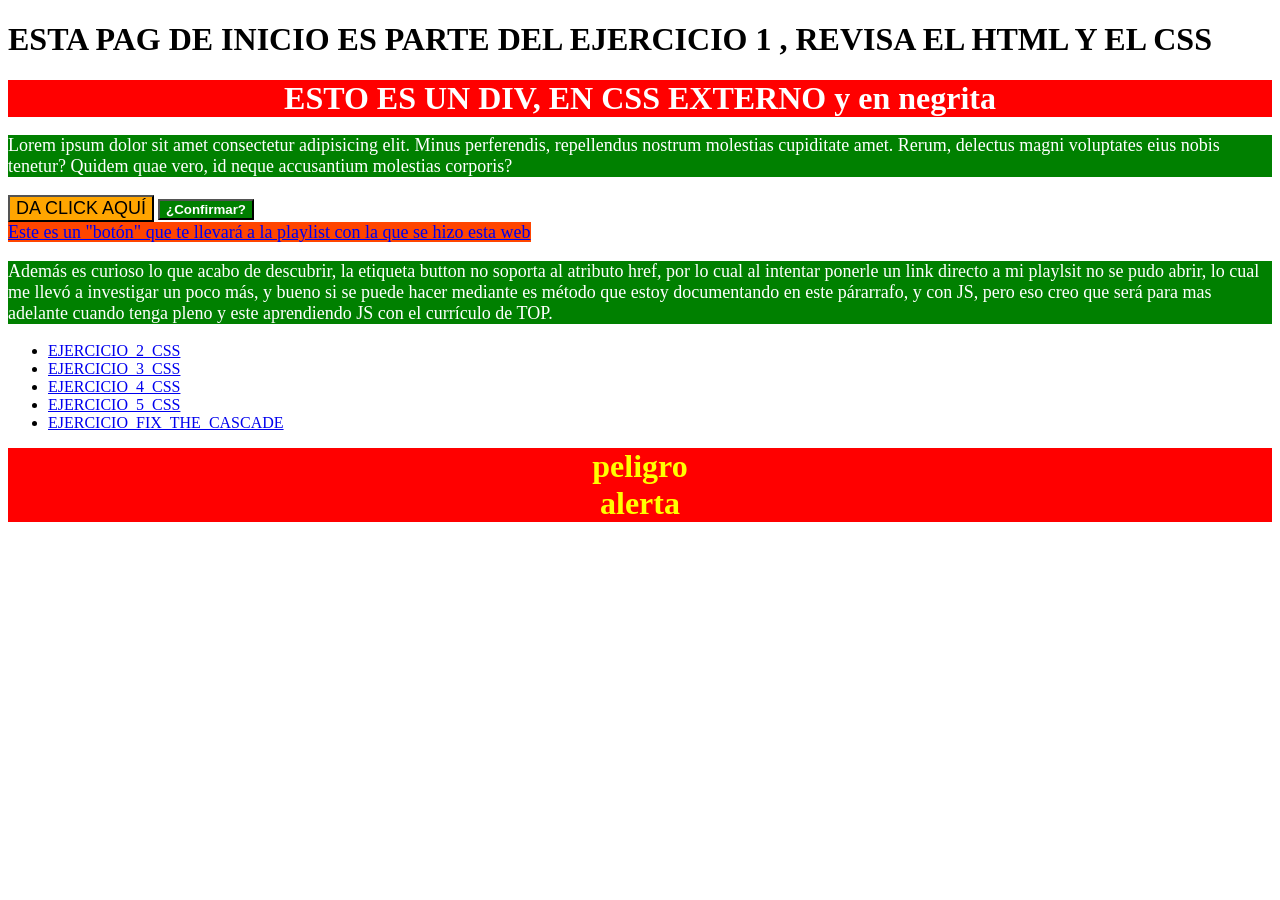
<file: ejercicios_css/index.html>
<!DOCTYPE html>
<html lang="en">
<head>
    <meta charset="UTF-8">
    <meta name="viewport" content="width=device-width, initial-scale=1.0">
    <title>Ejercicios CSS</title>




<!-- añadiendo css de manera externa, para el DIV-->

<link rel="stylesheet" href="styles.css">


<!--CSS INTERNO PARA EL <P> -->

<style>
    p {
        background-color: green;
        color: white;
        font-size: 18px;

    }

</style>


</head>
<body>
 <h1>ESTA PAG DE INICIO ES PARTE DEL EJERCICIO 1 , REVISA EL HTML Y EL CSS</h1>

<!-- CSS EXTERNO -->
<!--ESTILIZACIÓN DEL DIV, FONDO ROJO, TEXTO BLANCO, FUENTE A 32 PX-->
<div> ESTO ES UN DIV, EN CSS EXTERNO y en negrita </div>


<!--CSS INTERNO-->
<!-- ESTILIZACIÓN DEL P, FONDO VERDE, TEXTO BLANCO, FUENTE A 18 PX-->
<p> Lorem ipsum dolor sit amet consectetur adipisicing elit. Minus perferendis, repellendus nostrum molestias cupiditate amet. Rerum, delectus magni voluptates eius nobis tenetur? Quidem quae vero, id neque accusantium molestias corporis? </p>


<!-- CSS EN LÍNEA , este se agrega directamente en el elemento en este caso es un "button" -->
<!-- ESTILIZACIÓN DEL BUTTON, FONDO NARANJA Y FUENTE A 18 PX-->

<button style="background: orange; font-size: 18px;"> DA CLICK AQUÍ</button>

<button class="confirmar">¿Confirmar?</button>

<!--Este div sirve para dividir el link estilizado con css en línea-->
<div></div>


<a href="https://open.spotify.com/playlist/7yEFZLpZ2c7KSMvQOGiFrm?si=3rX0ExiaTwWbyKlrS-ACfg" target="_blank" rel="noreferrer"
 style="background-color: orangered; font-size: 18px; text-align: center;">Este es un "botón" que te llevará a la playlist con la que se hizo esta web</a>
<p>Además es curioso lo que acabo de descubrir, la etiqueta button no soporta al atributo href, por lo cual al intentar ponerle un link directo a mi playlsit no se pudo abrir,
    lo cual me llevó a investigar un poco más, y bueno si se puede hacer mediante es método que estoy documentando en este párarrafo, y con JS, pero eso creo que será para mas adelante cuando 
    tenga pleno y este aprendiendo JS con el currículo de TOP. 
</p>




<!-- Indexacion de paginas para los otros ejercicios -->

<ul>
    <li> <a href="ejercicio_2_css.html"> EJERCICIO_2_CSS</a></li>
    <li> <a href="ejercicio_3_css.html">EJERCICIO_3_CSS</a></li>
    <li> <a href="ejercicio_4_css.html">EJERCICIO_4_CSS</a></li>
    <li> <a href="ejercicio_5_css.html">EJERCICIO_5_CSS</a></li>
    <li><a href="casacada_css.html">EJERCICIO_FIX_THE_CASCADE</a></li>


</ul>


<div class="ejemplo"> peligro 
<div class="ejemplo"> alerta</div>
</div>

</body>
</html>
</file>
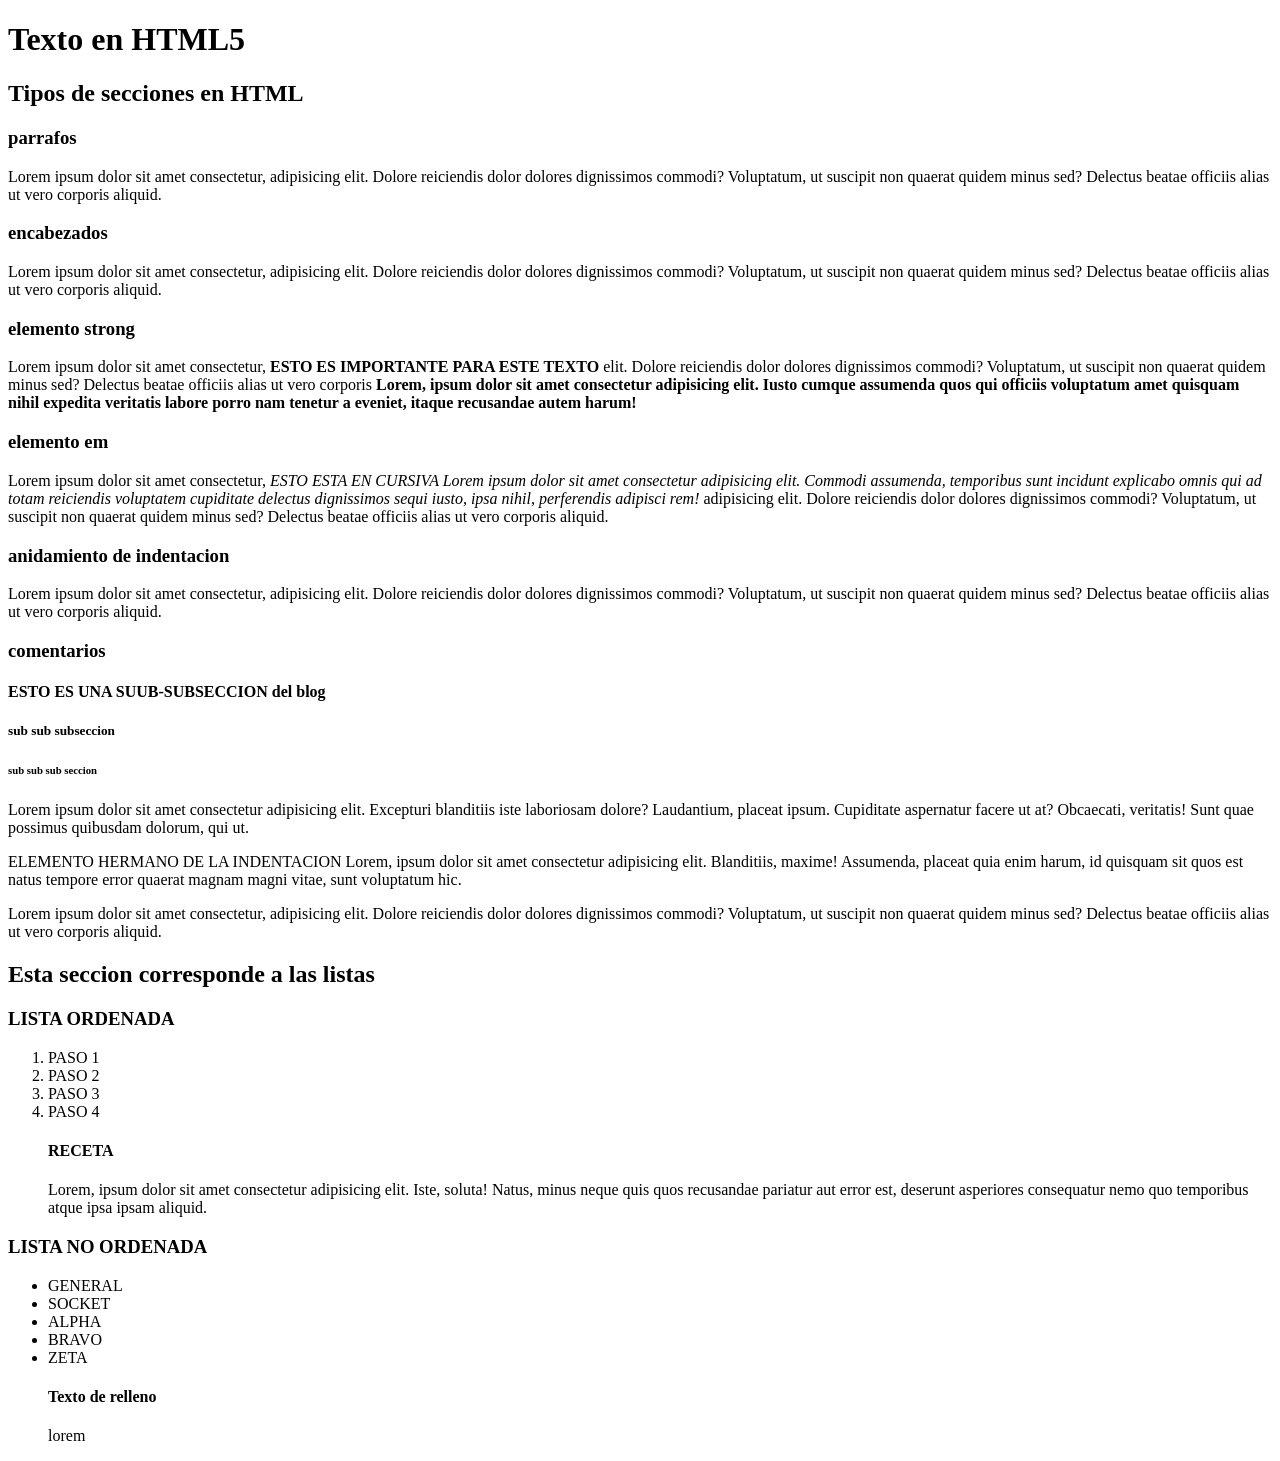
<file: html_boirlerplate/index.html>
<!DOCTYPE html>
<html lang="es">
<head>
    <meta charset="UTF-8">
    <meta name="viewport" content="width=device-width, initial-scale=1.0">
    <title> Mi primera pagina Web</title>
</head>
<body>
    
    
    <!-- esto es un comentario hacerca del blog que cree como parte de la practica de la leccion de texto del curriculo de TOP-->
    
    <h1> Texto en HTML5 </h1>

    <h2> Tipos de secciones en HTML</h2>
    <h3> parrafos </h3>
    <p>Lorem ipsum dolor sit amet consectetur, adipisicing elit. Dolore reiciendis dolor dolores dignissimos commodi? Voluptatum, ut suscipit non quaerat quidem minus sed? Delectus beatae officiis alias ut vero corporis aliquid.</p>

    <h3> encabezados</h3>
    <p>Lorem ipsum dolor sit amet consectetur, adipisicing elit. Dolore reiciendis dolor dolores dignissimos commodi? Voluptatum, ut suscipit non quaerat quidem minus sed? Delectus beatae officiis alias ut vero corporis aliquid.</p>


    <h3> elemento strong</h3>
    <p>Lorem ipsum dolor sit amet consectetur, <strong>ESTO ES IMPORTANTE PARA ESTE TEXTO</strong> elit. Dolore reiciendis dolor dolores dignissimos commodi? Voluptatum, ut suscipit non quaerat quidem minus sed? Delectus beatae officiis alias ut vero corporis 
        <strong> Lorem, ipsum dolor sit amet consectetur adipisicing elit. Iusto cumque assumenda quos qui officiis voluptatum amet quisquam nihil expedita veritatis labore porro nam tenetur a eveniet, itaque recusandae autem harum!</strong></p>


    <h3> elemento em</h3>
    <p>Lorem ipsum dolor sit amet consectetur,<em> ESTO ESTA EN CURSIVA Lorem ipsum dolor sit amet consectetur adipisicing elit. Commodi assumenda, temporibus sunt incidunt explicabo omnis qui ad totam reiciendis voluptatem cupiditate delectus dignissimos sequi iusto, ipsa nihil, perferendis adipisci rem! </em> adipisicing elit. Dolore reiciendis dolor dolores dignissimos commodi? Voluptatum, ut suscipit non quaerat quidem minus sed? Delectus beatae officiis alias ut vero corporis aliquid.</p>


    <h3> anidamiento de indentacion </h3>
    <p>Lorem ipsum dolor sit amet consectetur, adipisicing elit. Dolore reiciendis dolor dolores dignissimos commodi? Voluptatum, ut suscipit non quaerat quidem minus sed? Delectus beatae officiis alias ut vero corporis aliquid.</p>


    <h3> comentarios </h3>
    <section>

        <h4> ESTO ES UNA SUUB-SUBSECCION del blog</h4>
        <h5>sub sub subseccion</h5>
        <h6>sub sub sub seccion</h6>
        
        <p>Lorem ipsum dolor sit amet consectetur adipisicing elit. Excepturi blanditiis iste laboriosam dolore? Laudantium, placeat ipsum. Cupiditate aspernatur facere ut at? Obcaecati, veritatis! Sunt quae possimus quibusdam dolorum, qui ut.</p>

        <p>ELEMENTO HERMANO DE LA INDENTACION Lorem, ipsum dolor sit amet consectetur adipisicing elit. Blanditiis, maxime! Assumenda, placeat quia enim harum, id quisquam sit quos est natus tempore error quaerat magnam magni vitae, sunt voluptatum hic.</p>


    </section>

    <p>Lorem ipsum dolor sit amet consectetur, adipisicing elit. Dolore reiciendis dolor dolores dignissimos commodi? Voluptatum, ut suscipit non quaerat quidem minus sed? Delectus beatae officiis alias ut vero corporis aliquid.</p>


<h2> Esta seccion corresponde a las listas</h2>

<h3> LISTA ORDENADA</h3>
<ol>
    <li> PASO 1</li>
    <li> PASO 2</li>
    <li> PASO 3</li>
    <li> PASO 4 </li>

    <h4> RECETA </h4>
    <p> Lorem, ipsum dolor sit amet consectetur adipisicing elit. Iste, soluta! Natus, minus neque quis quos recusandae pariatur aut error est, deserunt asperiores consequatur nemo quo temporibus atque ipsa ipsam aliquid.</p>
    

</ol>

<h3> LISTA NO ORDENADA </h3>

<ul>
    <li>GENERAL </li>
    <li> SOCKET</li>
    <li>ALPHA </li>
    <li>BRAVO </li>
    <li>ZETA</li>

    <h4> Texto de relleno </h4>
    <p>lorem
    
    </p>
</ul>


</body>
</html>
</file>
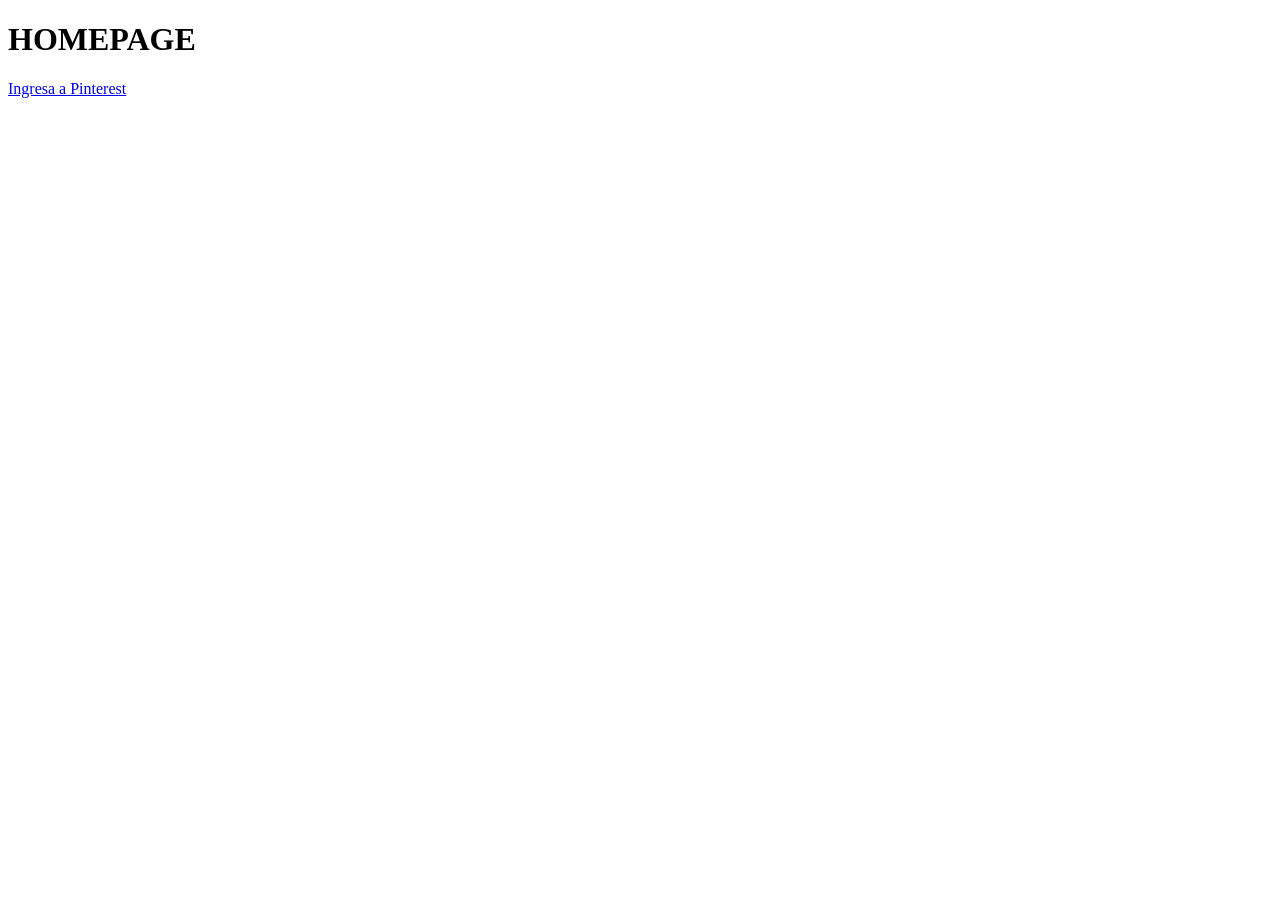
<file: odin_links/index.html>
<!DOCTYPE html>
<html lang="en">
<head>
    <meta charset="UTF-8">
    <meta name="viewport" content="width=device-width, initial-scale=1.0">
    <title>Document</title>
</head>
<body>
    <h1> HOMEPAGE</h1>
<!--Colocamos lo aprendido en buenas practicas para SEO y ciberseguridad-->

    <a href=" https://es.pinterest.com/" target="_blank" 
    rel="noopener noreferrer" title="Este link lleva a pinterest"> Ingresa a Pinterest </a>




</body>
</html>
</file>
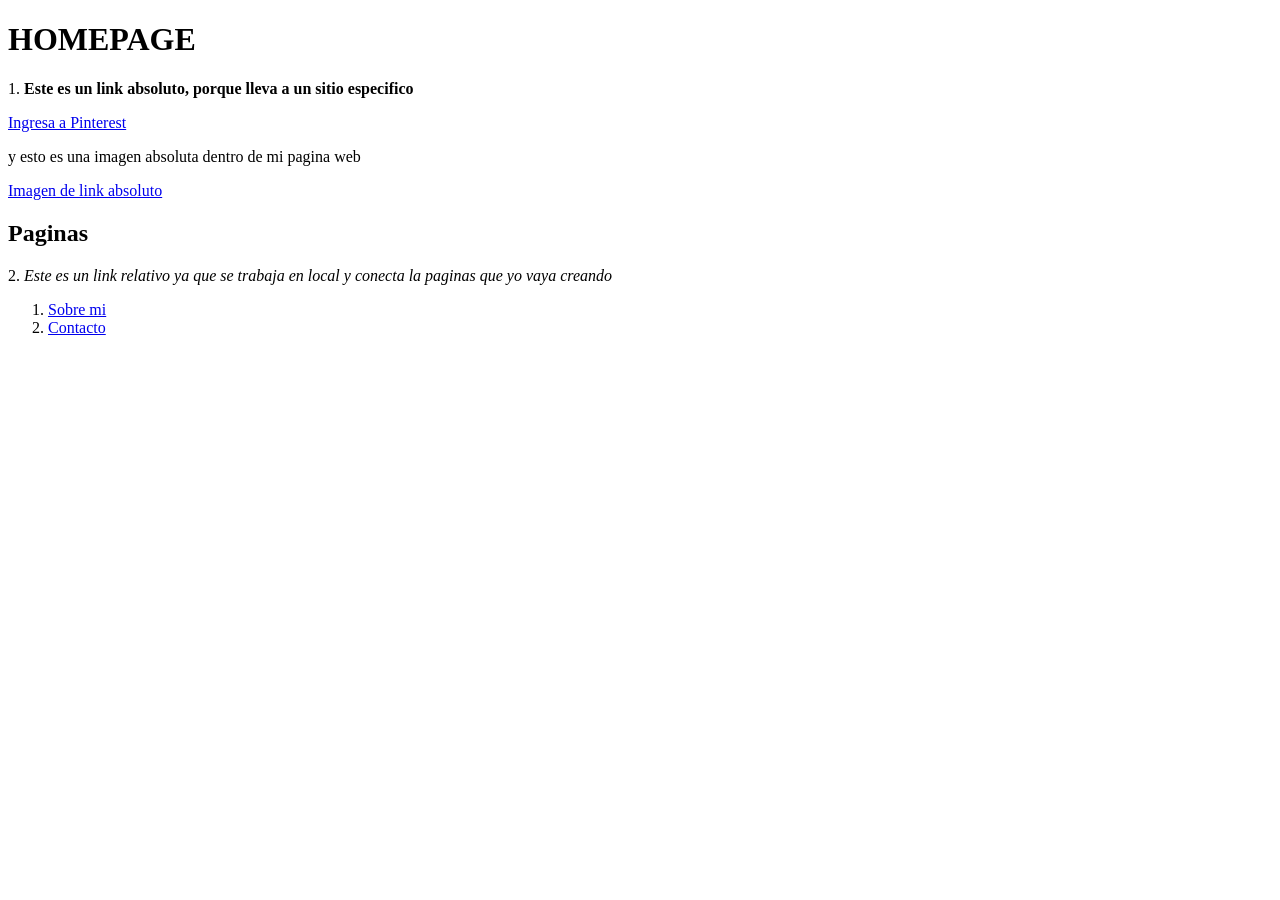
<file: odin_links/pages/index.html>
<!DOCTYPE html>
<html lang="en">
<head>
    <meta charset="UTF-8">
    <meta name="viewport" content="width=device-width, initial-scale=1.0">
    <title>Pagina web de Gary </title>
</head>
<body>
    <h1> HOMEPAGE</h1>
<!--Colocamos lo aprendido en buenas practicas para SEO y ciberseguridad-->
    <p> 1. <strong> Este es un link absoluto, porque lleva a un sitio especifico</strong></p>
    <a href=" https://es.pinterest.com/" target="_blank" rel="noopener noreferrer" title="Este link lleva a pinterest"> Ingresa a Pinterest </a>

    <p> y esto es una imagen absoluta dentro de mi pagina web</p>
    <a href="https://www.tooltyp.com/8-beneficios-de-usar-imagenes-en-nuestros-sitios-web/" target="_blank" rel=" noopener noreferrer" title="esta imagen es de la 8-beneficios-de-usar-imagenes-en-nuestros-sitios-web"> Imagen de link absoluto </a>
    

<!-- Aqui vamos a desarollar todo lo referente a enlazar paginas : sobre mi y contacto, ademas vamos a ver
 todo lo referente a imagenes y los enlaces relativos-->
    <h2>Paginas </h2>
    <p>2. <em> Este es un link relativo ya que se trabaja en local y conecta la paginas que yo vaya creando</em></p>

    <ol>
    <li><a href="sobre_mi.html" target="_blank" rel="noopener noreferrer" title="Sobre mi"> Sobre mi</a> </li>
    <li><a href="contacto.html" target="_blank" rel="noopener noreferrer" title="Contacto"> Contacto</a> </li>
    </ol>

</body>
</html>
</file>
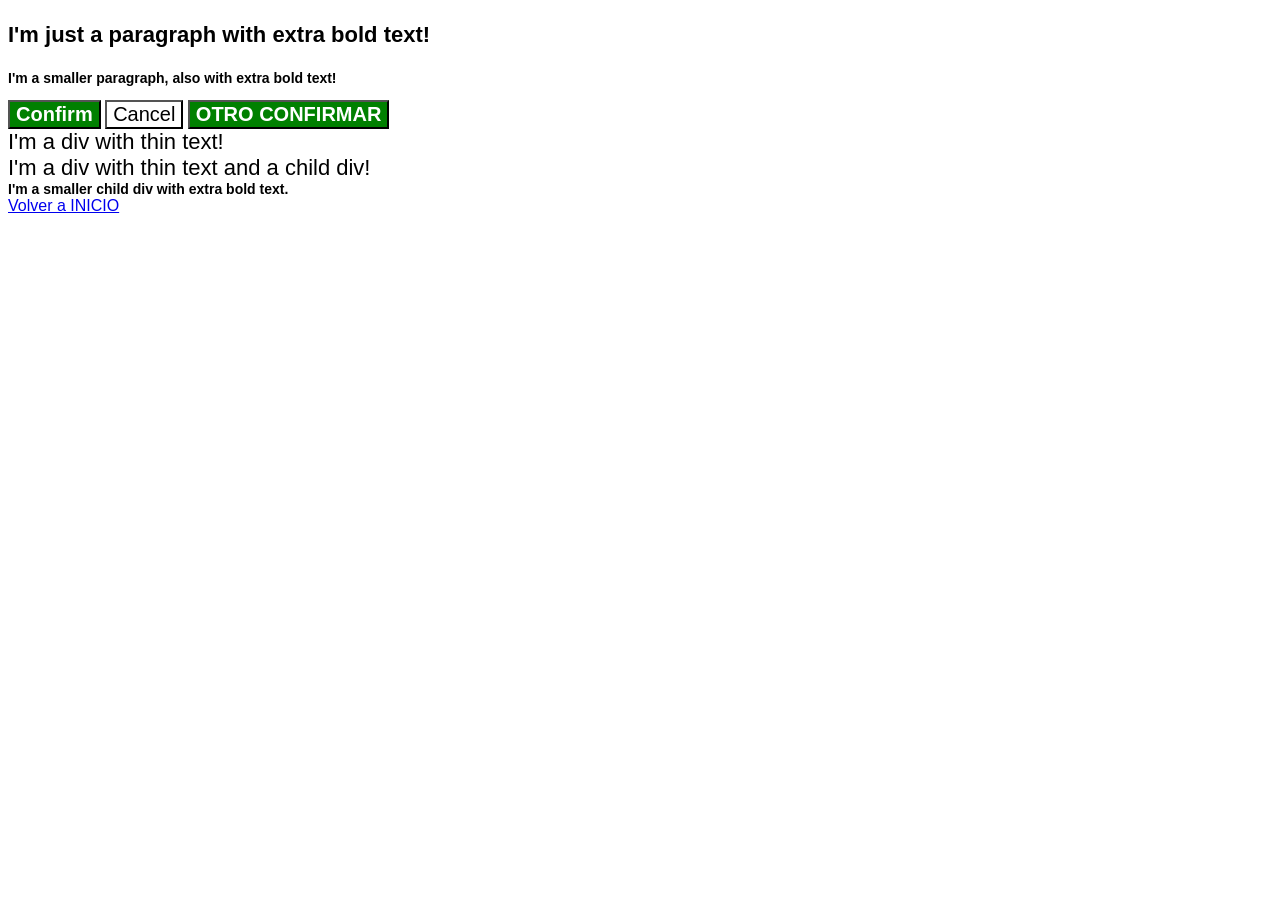
<file: ejercicios_css/casacada_css.html>
<!DOCTYPE html>
<html lang="en">
  <head>
    <meta charset="UTF-8">
    <meta http-equiv="X-UA-Compatible" content="IE=edge">
    <meta name="viewport" content="width=device-width, initial-scale=1.0">
    <title>Fix the Cascade</title>
    <link rel="stylesheet" href="styles_css.css">
  </head>
  <body>


    
    <p class="para">I'm just a paragraph with extra bold text!</p>
    <p class="para small-para">I'm a smaller paragraph, also with extra bold text!</p>

    <button id="confirm-button" class="button confirm">Confirm</button>
    <button id="cancel-button" class="button cancel">Cancel</button>
    <button class="button confirm">OTRO CONFIRMAR</button>
    

    <div class="text">I'm a div with thin text!</div>
    <div class="text">I'm a div with thin text and a child div!
      <div class="text child">I'm a smaller child div with extra bold text.</div>
    </div>

  <a href="index.html">Volver a INICIO</a>
  </body>
</html>
</file>
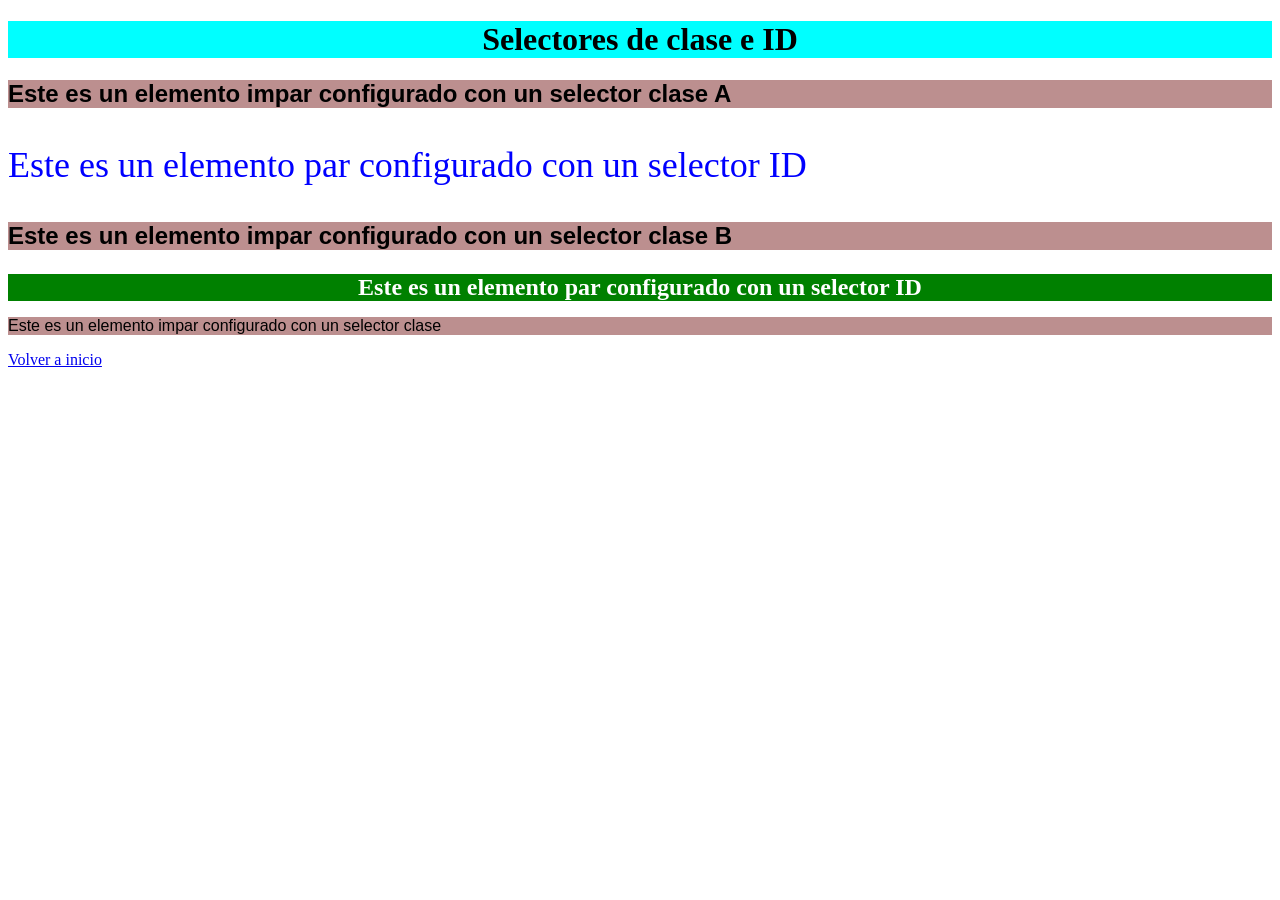
<file: ejercicios_css/ejercicio_2_css.html>
<!DOCTYPE html>
<html lang="en">
<head>
    <meta charset="UTF-8">
    <meta name="viewport" content="width=device-width, initial-scale=1.0">
    <title>Ejercicios CSS_2</title>

    <!-- IMPORTANTE USAR LOS ESTILOS INDEXADOS AL INICIO DEL HEAD NO EN EL BODY-->
    <link rel="stylesheet" href="styles.css">
</head>
<body>



<h1 style="text-align: center; background-color: aqua;" >Selectores de clase e ID</h1>

    <!--  elemento_1_impar-->
<h2 class="impar"> Este es un elemento impar configurado con un selector clase A</h2>

    <!-- elemento_2_par-->
<p id="pares">Este es un elemento par configurado con un selector ID</p>

    <!-- elemento_3_impar-->
<h3 class="impar especial"> Este es un elemento impar configurado con un selector clase B</h3>

    <!-- elemento_4_par-->
<div id="par"> Este es un elemento par configurado con un selector ID</div>

    <!-- elemento_5_impar-->
<p class="impar"> Este es un elemento impar configurado con un selector clase</p>

<a href="index.html"> Volver a inicio</a>
</body>
</html>
</file>
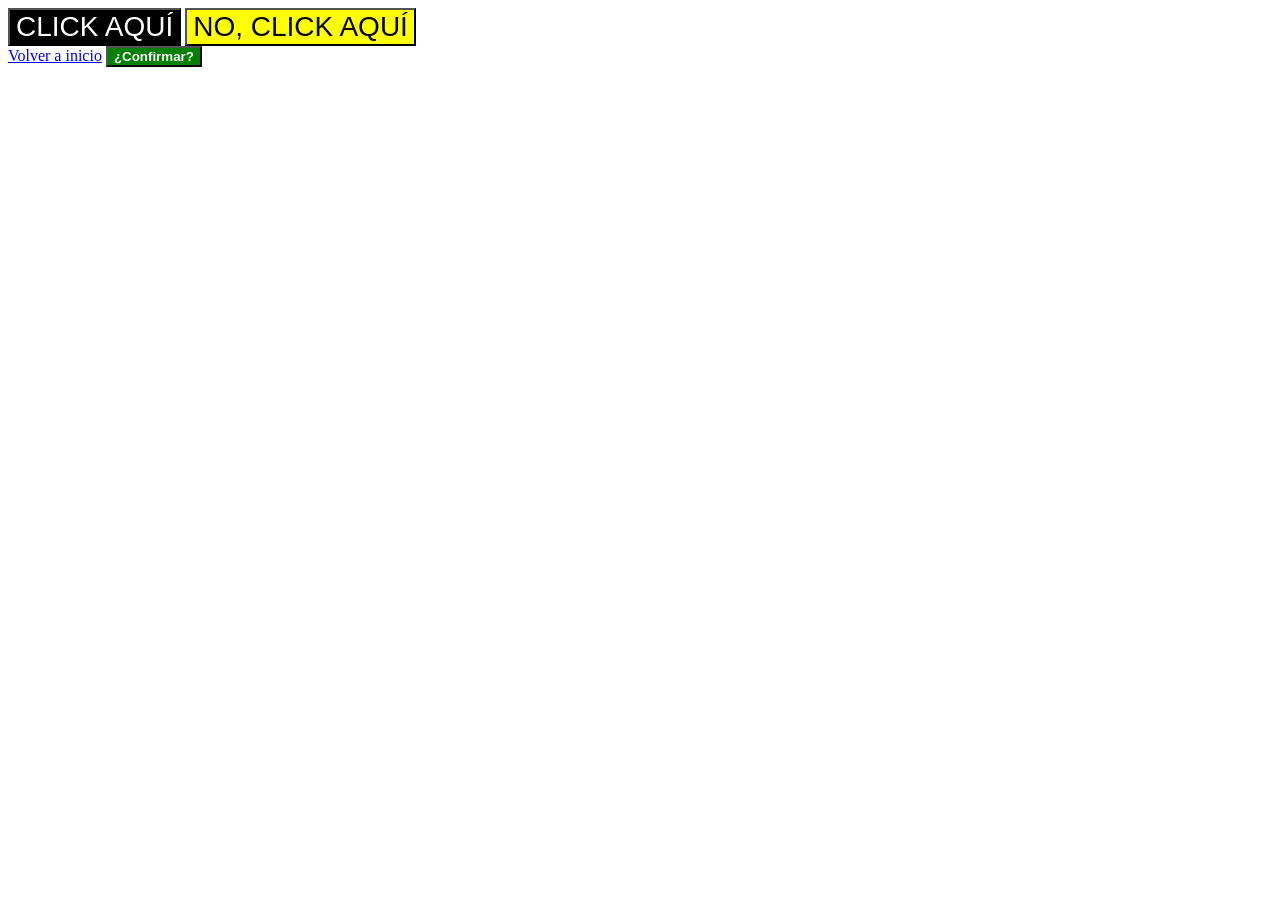
<file: ejercicios_css/ejercicio_3_css.html>
<!DOCTYPE html>
<html lang="en">
<head>
    <meta charset="UTF-8">
    <meta name="viewport" content="width=device-width, initial-scale=1.0">
    <title>ejercicio_3_css</title>
</head>
<body>
    <!--INDEXACIÓN DE PAG Y ESTILOS-->
<link rel="stylesheet" href="styles.css">



<!-- elementos a modificar , con clase A y clase B -->

<button class="elementoA"> CLICK AQUÍ</button>

<button class="elementoB"> NO, CLICK AQUÍ</button>

<div></div>
<a href="index.html">Volver a inicio</a>

<button class="confirmar">¿Confirmar?</button>

</body>
</html>
</file>
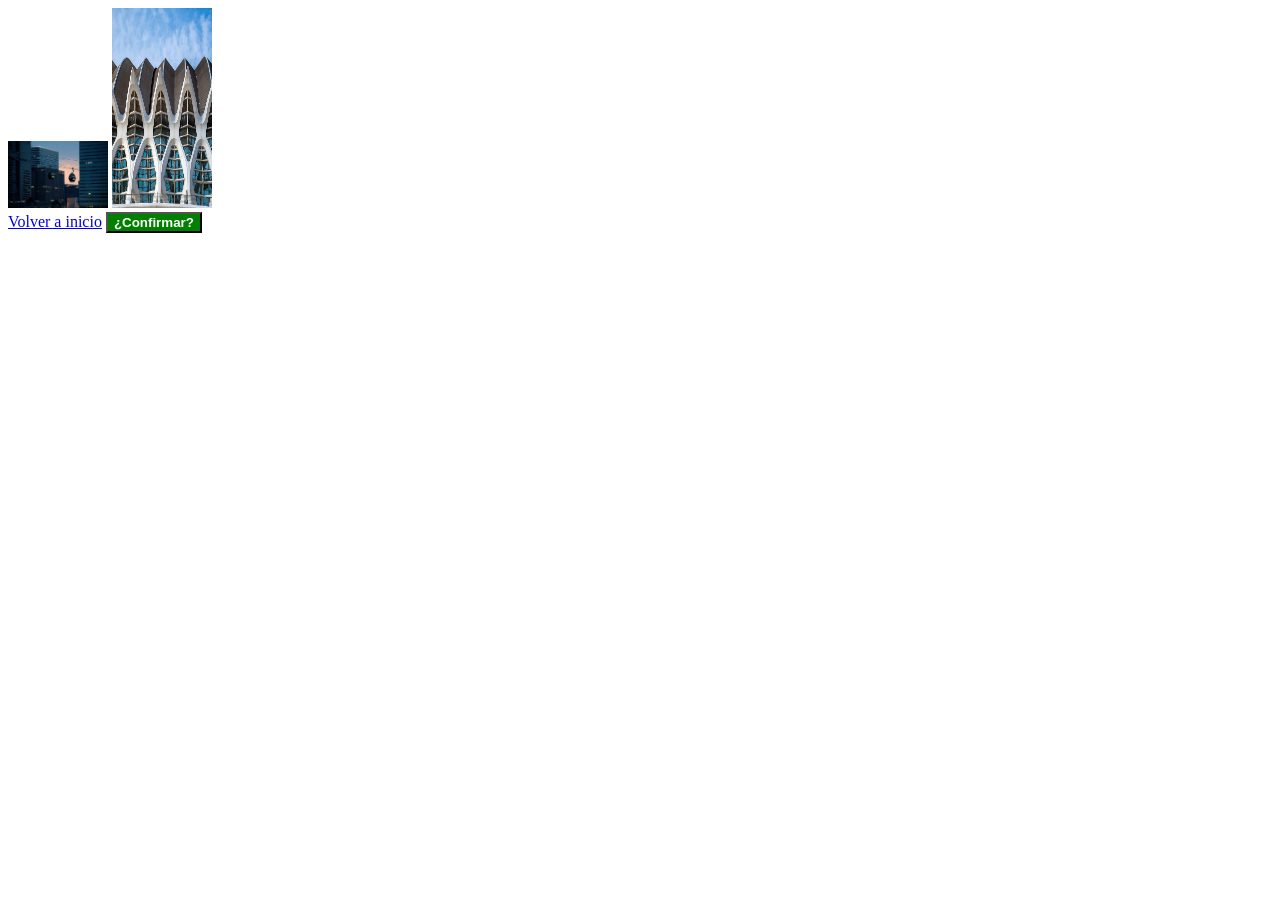
<file: ejercicios_css/ejercicio_4_css.html>
<!DOCTYPE html>
<html lang="en">
<head>
    <meta charset="UTF-8">
    <meta name="viewport" content="width=device-width, initial-scale=1.0">
    <title>ejercicio 4 css</title>

    <link rel="stylesheet" href="styles.css">
</head>
<body>
    
    <img src="img/imagen1 .jpg" alt="esta es una imagen con clase única proportioned" class="avatar proportioned">

    <img src="img/imagen2.jpg" alt="esta es una imagen con clase única distored" class="avatar distored" >
    
    


<div></div>

<a href="index.html"> Volver a inicio</a>

<button class="confirmar">¿Confirmar?</button>

</body>
</html>
</file>
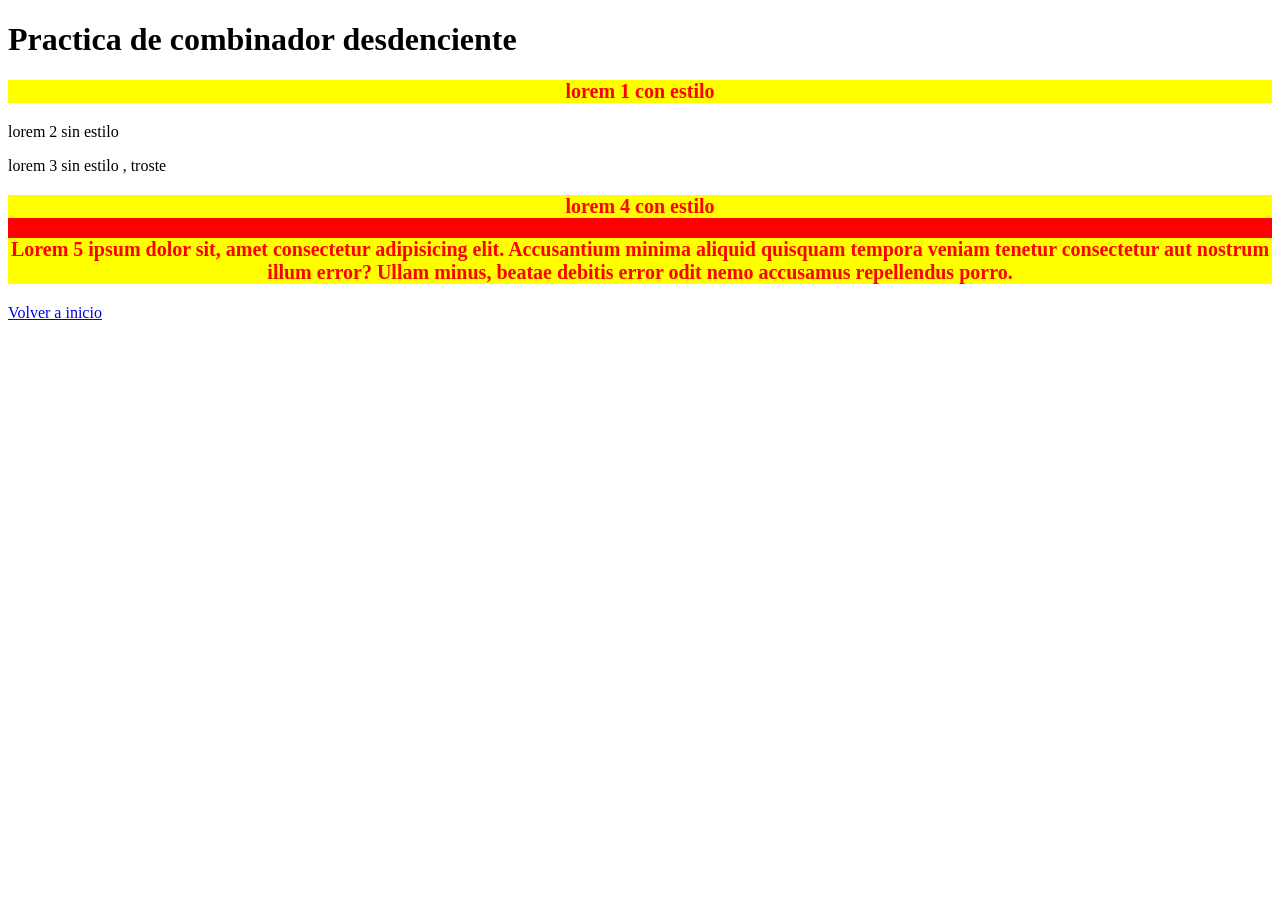
<file: ejercicios_css/ejercicio_5_css.html>
<!DOCTYPE html>
<html lang="en">
<head>
    <meta charset="UTF-8">
    <meta name="viewport" content="width=device-width, initial-scale=1.0">
    <title>EJercicio 5</title>

<link rel="stylesheet" href="styles.css">

</head>
<body>

    <h1>Practica de combinador desdenciente</h1>


    <div>
        <p>lorem 1 con estilo</p>
        
    </div>

    <p>lorem 2 sin estilo </p>
    <p>lorem 3 sin estilo , troste </p>


    <div>
        <p> lorem 4 con estilo</p>
        <p>Lorem  5 ipsum dolor sit, amet consectetur adipisicing elit. Accusantium minima aliquid quisquam tempora veniam tenetur consectetur aut nostrum illum error? Ullam minus, beatae debitis error odit nemo accusamus repellendus porro.</p>
    </div>

<a href="index.html">Volver a inicio</a>
</body>
</html>
</file>
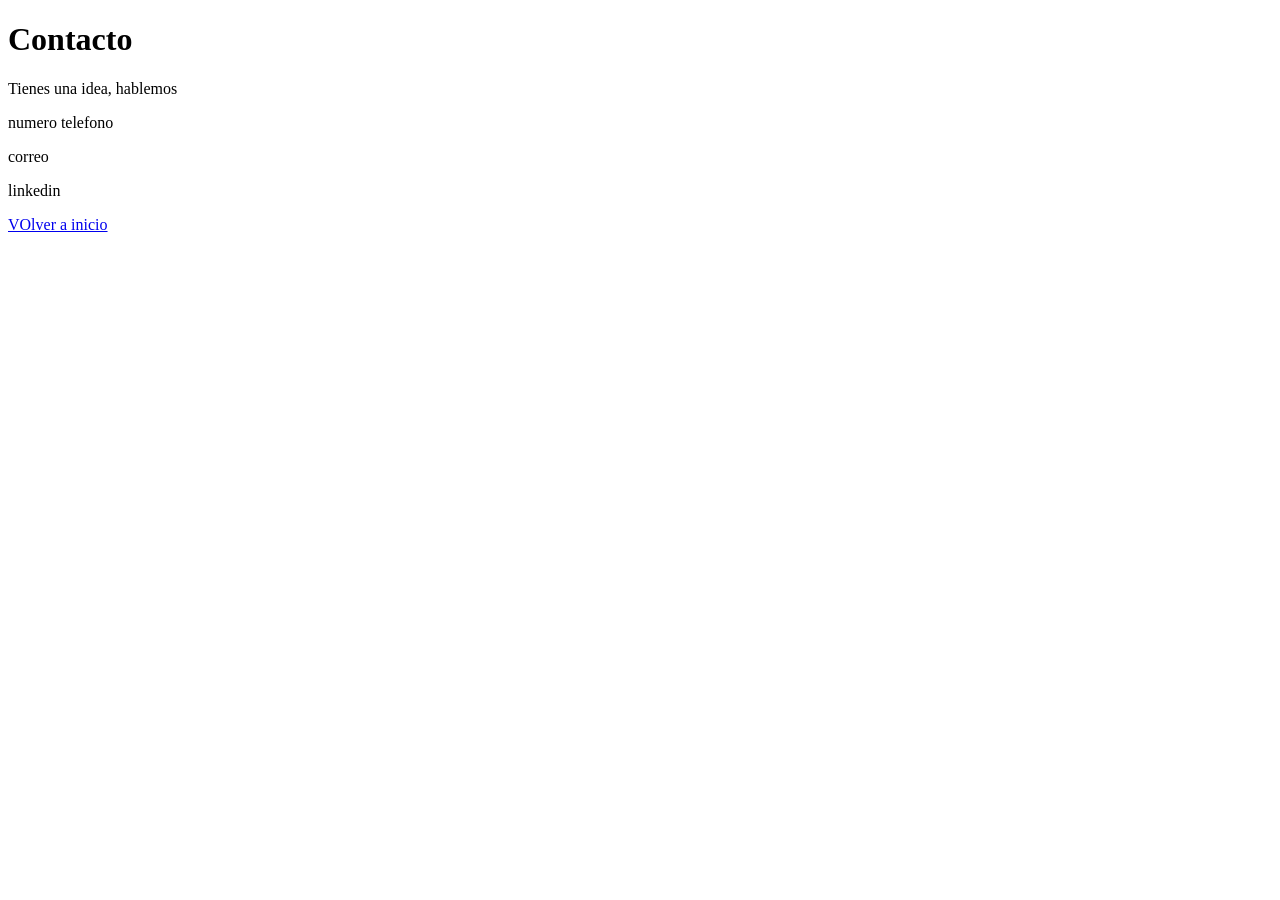
<file: odin_links/pages/contacto.html>
<!DOCTYPE html>
<html lang="en">
<head>
    <meta charset="UTF-8">
    <meta name="viewport" content="width=device-width, initial-scale=1.0">
    <title>Contacto</title>
</head>
<body>
    <h1> Contacto </h1>
    <p> Tienes una idea, hablemos</p>
    <p> numero telefono</p>
    <p> correo</p>
    <p> linkedin</p>

    <a href="index.html"> VOlver a inicio</a>
    
</body>
</html>
</file>
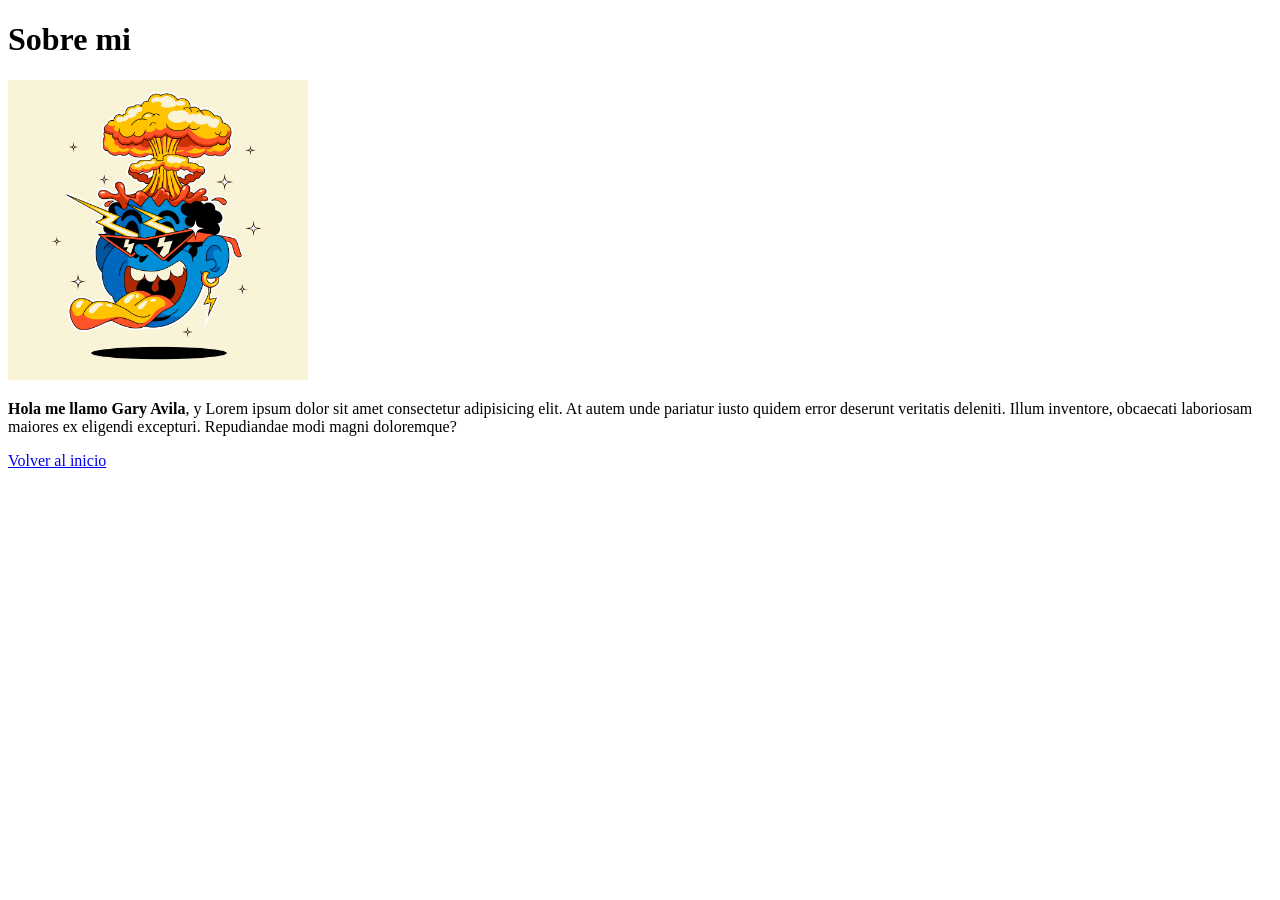
<file: odin_links/pages/sobre_mi.html>
<!DOCTYPE html>
<html lang="en">
<head>
    <meta charset="UTF-8">
    <meta name="viewport" content="width=device-width, initial-scale=1.0">
    <title> Sobre mi </title>
</head>
<body>
    <h1>Sobre mi</h1>


    <img src="../images/diablito.jpg" alt="esta es la imagen de un diablito" width="300" height="300">

    

    <p> <strong> Hola me llamo Gary Avila</strong>, y Lorem ipsum dolor sit amet consectetur adipisicing elit. At autem unde pariatur iusto quidem error deserunt veritatis deleniti. Illum inventore, 
        obcaecati laboriosam maiores ex eligendi excepturi. Repudiandae modi magni doloremque?</p>

    
    <a href="index.html"> Volver al inicio</a>

</body>
</html>
</file>
<file: ejercicios_css/styles.css>
/* estilos aplicados al primer ejercicio*/

div{
background-color: red;
color:white;
font-size: 32px;
font-weight: bold;
text-align: center;
} 

/* estilos aplicados al segundo ejercicio */

.impar{
    background-color: rosybrown;
    font-family: helvetica;
}

.especial{
    background-color: rosybrown;
    font-size: 24px;
    font-family:'Trebuchet MS', 'Lucida Sans Unicode', 'Lucida Grande', 'Lucida Sans', Arial;


    
}

#pares{
    color: blue;
    font-size: 36px;
}

#par{
    background-color: green;
    font-size: 24px;
    font-weight: bold;
} 

/*estilos aplicados al ejercicio 3*/

.elementoA{
    background-color: black;
    color: white;
    font-size: 28px;
    font-family: Arial, Helvetica, sans-serif;
}

.elementoB{
    background-color: yellow;
    font-size: 28px;
    font-family: Arial, Helvetica, sans-serif;
}

/* estilos aplicados al ejercicio 4*/

.avatar.proportioned{
    width: 100px;
    
}

.distored{
    width: 100px;
    height: 200px;
}

/* estilos a elemento 5*/

div p{
    color: red;
    background-color: yellow;
    font-size: 20px;
}

/*estilos de pagina de inicio*/

.ejemplo{
    color: red;
}

.ejemplo{
    color: yellow;
}

/*indexación de estilos en páginas con un botón*/
.confirmar{
    background-color: green;
    color: white;
    font-weight: bold;
}
</file>
<file: ejercicios_css/styles_css.css>
body{
  font-family: Arial, Helvetica, sans-serif;
}

.para.small-para{
  font-size: 14px;
}

.para{
  font-weight: 800;
  font-size: 22px;
}


.text{
  font-size: 22px;
}

.text.child{
  font-size: 14px;
  font-weight: bold;
}

.confirm{
  background-color: green;
  color: white;
  font-weight: bold;
  font-size: 20px;
}

.cancel{
  background-color: white;
  color: black;
  font-size: 20px;
}
</file>
